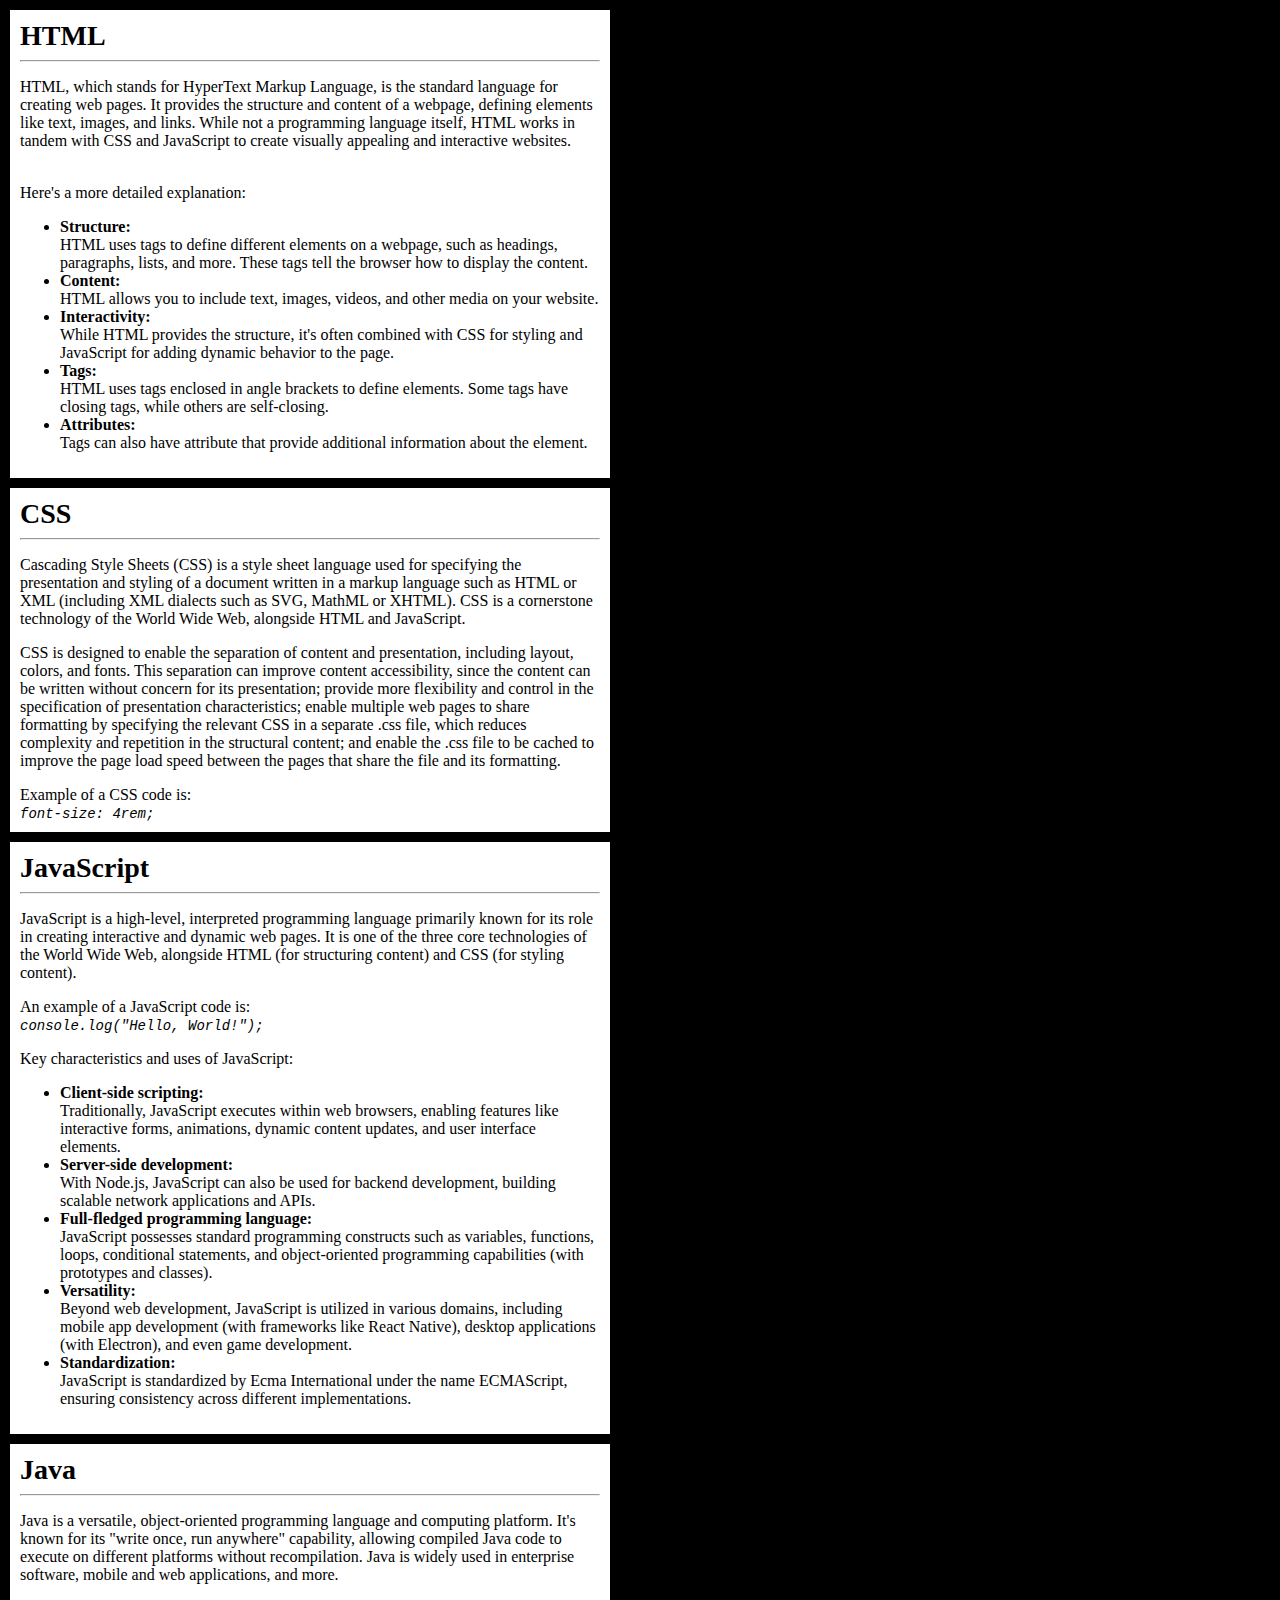
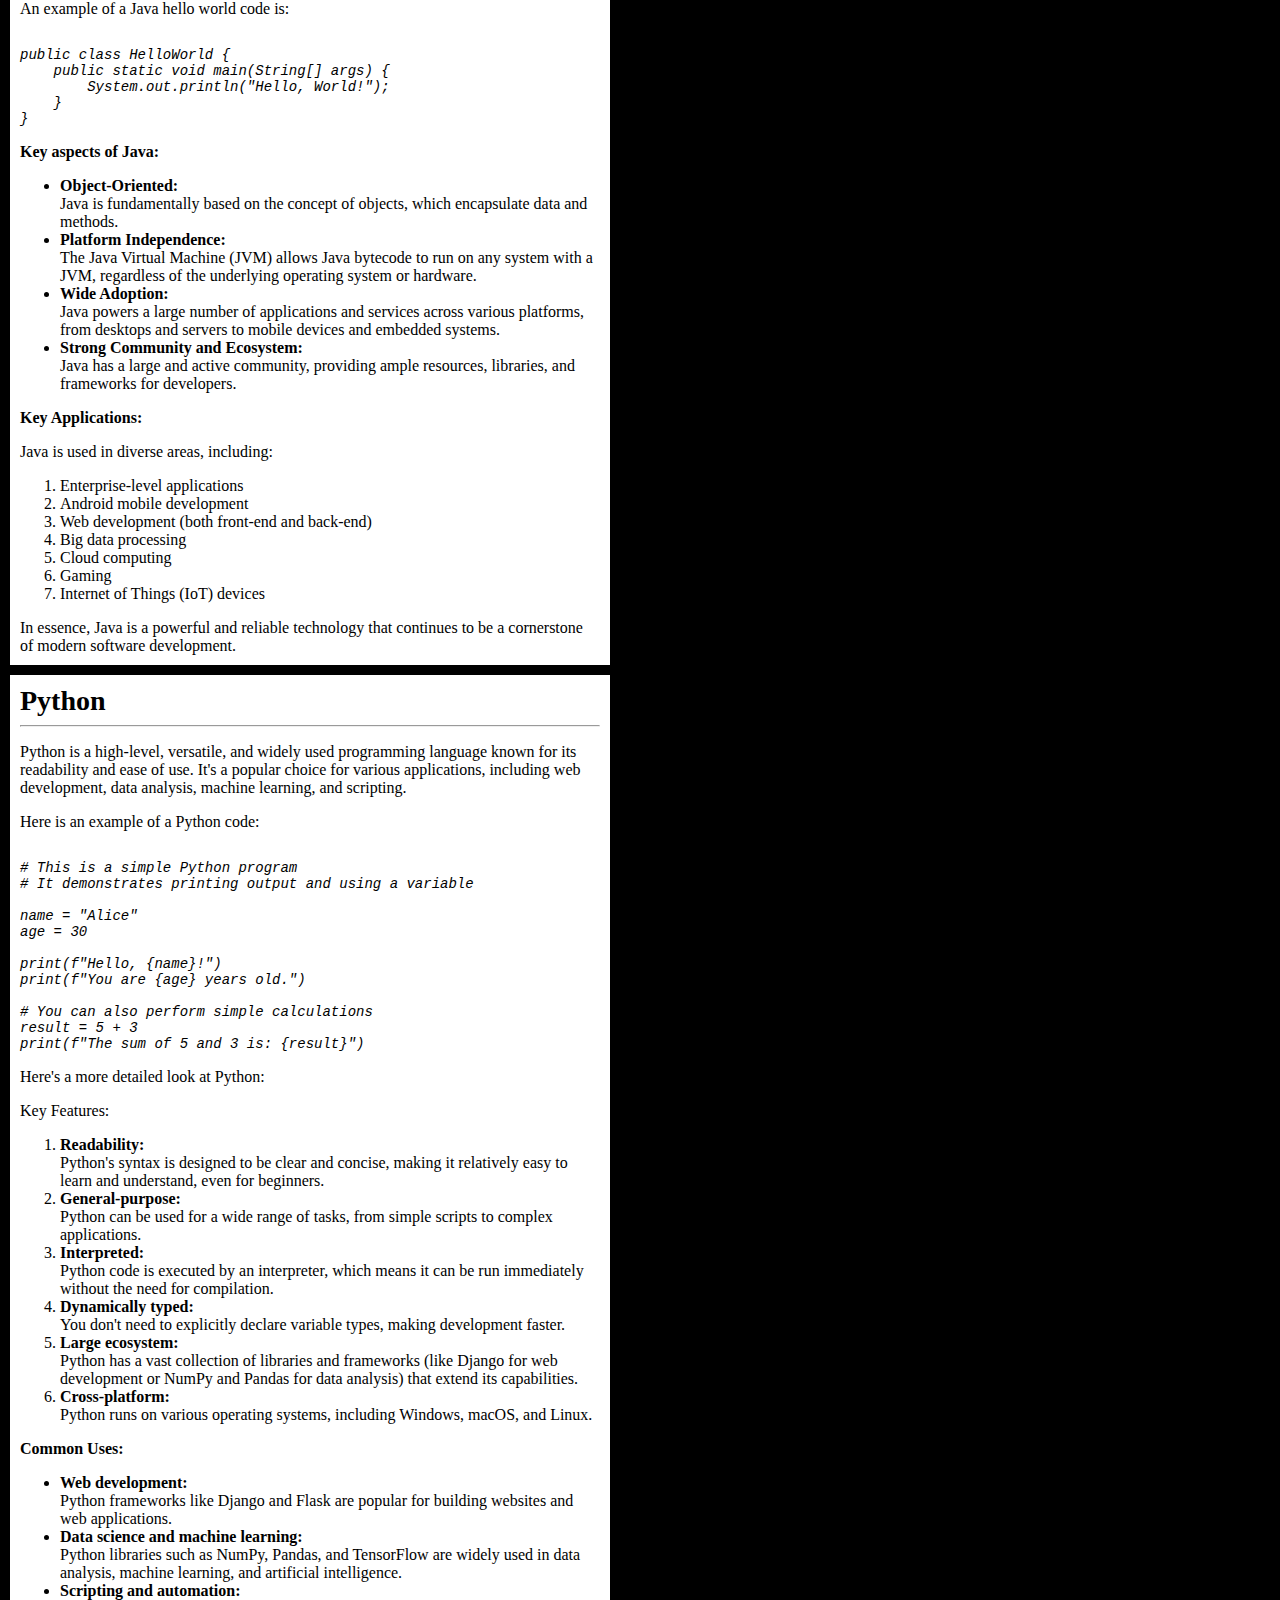
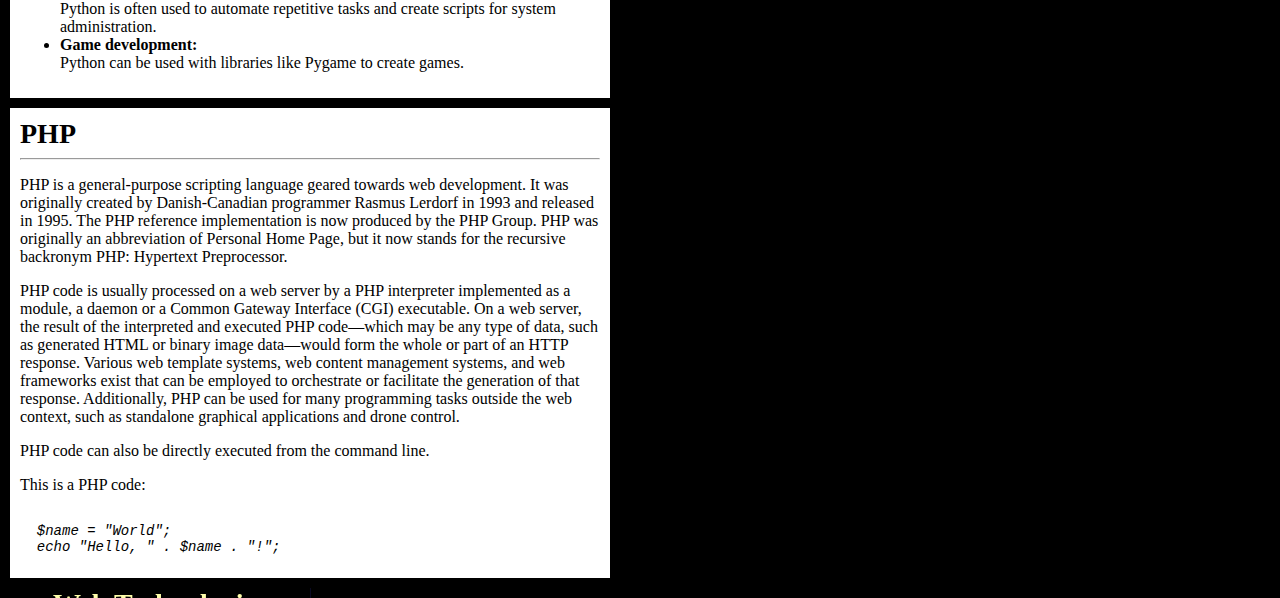
<file: Technical Documentation/indeed.html>
<!DOCTYPE html>
<html lang="en">
<head>
<meta name="viewport" content="width=device-width, initial-scale=1.0">
<meta charset="UTF-8 "/>
<title>Technical Documentation Page</title>
<link rel="stylesheet" href="styles.css">
</head>
<body>
<main id="main-doc">
  <section class="main-section" id="html">
    <header>HTML</header>
<hr>
    <p>HTML, which stands for HyperText Markup Language, is the standard language for creating web pages. It provides the structure and content of a webpage, defining elements like text, images, and links. While not a programming language itself, HTML works in tandem with CSS and JavaScript to create visually appealing and interactive websites.</p><br/>
<p>Here's a more detailed explanation:</p>
<ul><li><span class="bold">Structure:</span><br/>
HTML uses tags to define different elements on a webpage, such as headings, paragraphs, lists, and more. These tags tell the browser how to display the content.</li>
<li><span class="bold">Content:</span><br/>
HTML allows you to include text, images, videos, and other media on your website.</li>
<li><span class="bold">Interactivity:</span><br/>
While HTML provides the structure, it's often combined with CSS for styling and JavaScript for adding dynamic behavior to the page.</li>
<li><span class="bold">Tags:</span><br/>
HTML uses tags enclosed in angle brackets to define elements. Some tags have closing tags, while others are self-closing.</li>
<li><span class="bold">Attributes:</span><br/>
Tags can also have attribute that provide additional information about the element.</li></ul>


  </section>
  <section class="main-section" id="css">
<header>CSS</header>
<hr>
<p>Cascading Style Sheets (CSS) is a style sheet language used for specifying the presentation and styling of a document written in a markup language such as HTML or XML (including XML dialects such as SVG, MathML or XHTML). CSS is a cornerstone technology of the World Wide Web, alongside HTML and JavaScript.</p>
<p>CSS is designed to enable the separation of content and presentation, including layout, colors, and fonts. This separation can improve content accessibility, since the content can be written without concern for its presentation; provide more flexibility and control in the specification of presentation characteristics; enable multiple web pages to share formatting by specifying the relevant CSS in a separate .css file, which reduces complexity and repetition in the structural content; and enable the .css file to be cached to improve the page load speed between the pages that share the file and its formatting.
</p>
<p>Example of a CSS code is: <br/><code>font-size: 4rem;</code></p>
  </section>
  <section class="main-section" id="javascript">
<header>JavaScript</header>
<hr>
<p>JavaScript is a high-level, interpreted programming language primarily known for its role in creating interactive and dynamic web pages. It is one of the three core technologies of the World Wide Web, alongside HTML (for structuring content) and CSS (for styling content).</p>
<p>An example of a JavaScript code is: <br/><code>console.log("Hello, World!");</code></p>
<p>Key characteristics and uses of JavaScript:</p>
<ul><li><span class="bold">Client-side scripting:</span><br/>
Traditionally, JavaScript executes within web browsers, enabling features like interactive forms, animations, dynamic content updates, and user interface elements.</li>
<li><span class="bold">Server-side development:</span><br/>
With Node.js, JavaScript can also be used for backend development, building scalable network applications and APIs.</li>
<li><span class="bold">Full-fledged programming language:</span><br/>
JavaScript possesses standard programming constructs such as variables, functions, loops, conditional statements, and object-oriented programming capabilities (with prototypes and classes).</li>
<li><span class="bold">Versatility:</span><br/>
Beyond web development, JavaScript is utilized in various domains, including mobile app development (with frameworks like React Native), desktop applications (with Electron), and even game development.</li>
<li><span class="bold">Standardization:</span><br/>
JavaScript is standardized by Ecma International under the name ECMAScript, ensuring consistency across different implementations.</li></ul>

  </section>
  <section class="main-section" id="java">
<header>Java</header>
<hr>
<p>Java is a versatile, object-oriented programming language and computing platform. It's known for its "write once, run anywhere" capability, allowing compiled Java code to execute on different platforms without recompilation. Java is widely used in enterprise software, mobile and web applications, and more.<br/> 
<p class="java-code">An example of a Java hello world code is:
<pre><code>
public class HelloWorld {
    public static void main(String[] args) {
        System.out.println("Hello, World!");
    }
}
</code></pre></p>
<p class="bold">Key aspects of Java:<br/>
<ul><li><span class="bold">Object-Oriented:</span><br/>
Java is fundamentally based on the concept of objects, which encapsulate data and methods.<br/>
<li><span class="bold">Platform Independence:</span><br/>
The Java Virtual Machine (JVM) allows Java bytecode to run on any system with a JVM, regardless of the underlying operating system or hardware.<br/> 
<li><span class="bold">Wide Adoption:</span><br/>
Java powers a large number of applications and services across various platforms, from desktops and servers to mobile devices and embedded systems.<br/> 
<li><span class="bold">Strong Community and Ecosystem:</span><br/>
Java has a large and active community, providing ample resources, libraries, and frameworks for developers.</li></ul>
<span class="bold">Key Applications:</span>
<p>Java is used in diverse areas, including:</p>
<ol><li>Enterprise-level applications</li>
<li>Android mobile development</li>
<li>Web development (both front-end and back-end)</li>
<li>Big data processing</li>
<li>Cloud computing</li>
<li>Gaming</li>
<li>Internet of Things (IoT) devices</li></ol>
<p>In essence, Java is a powerful and reliable technology that continues to be a cornerstone of modern software development. 
</p>
  </section>
  <section class="main-section" id="python">
<header>Python</header>
<hr>
<p>Python is a high-level, versatile, and widely used programming language known for its readability and ease of use. It's a popular choice for various applications, including web development, data analysis, machine learning, and scripting.</p>
<p>Here is an example of a Python code:
<pre><code>
# This is a simple Python program
# It demonstrates printing output and using a variable

name = "Alice"
age = 30

print(f"Hello, {name}!")
print(f"You are {age} years old.")

# You can also perform simple calculations
result = 5 + 3
print(f"The sum of 5 and 3 is: {result}")
</code></pre></p>
<p>Here's a more detailed look at Python:</p>
<p>Key Features:</p>
<ol><li><span class="bold">Readability:</span><br/>
Python's syntax is designed to be clear and concise, making it relatively easy to learn and understand, even for beginners.</li>
<li><span class="bold">General-purpose:</span><br/>
Python can be used for a wide range of tasks, from simple scripts to complex applications.</li>
<li><span class="bold">Interpreted:</span><br/>
Python code is executed by an interpreter, which means it can be run immediately without the need for compilation.</li>
<li><span class="bold">Dynamically typed:</span><br>
You don't need to explicitly declare variable types, making development faster.</li> 
<li><span class="bold">Large ecosystem:</span><br/>
Python has a vast collection of libraries and frameworks (like Django for web development or NumPy and Pandas for data analysis) that extend its capabilities.</li> 
<li><span class="bold">Cross-platform:</span><br/>
Python runs on various operating systems, including Windows, macOS, and Linux.</li></ol> 
<p class="bold">Common Uses:</p>
<ul><li><span class="bold">Web development:</span><br/>
Python frameworks like Django and Flask are popular for building websites and web applications.</li> 
<li><span class="bold">Data science and machine learning:</span><br/>
Python libraries such as NumPy, Pandas, and TensorFlow are widely used in data analysis, machine learning, and artificial intelligence.</li> 
<li><span class="bold">Scripting and automation:</span><br/>
Python is often used to automate repetitive tasks and create scripts for system administration.</li> 
<li><span class="bold">Game development:</span><br/>
Python can be used with libraries like Pygame to create games.</li></ul>
  </section>
  <section class="main-section" id="php">
<header>PHP</header>
<hr>
<p>PHP is a general-purpose scripting language geared towards web development. It was originally created by Danish-Canadian programmer Rasmus Lerdorf in 1993 and released in 1995. The PHP reference implementation is now produced by the PHP Group. PHP was originally an abbreviation of Personal Home Page, but it now stands for the recursive backronym PHP: Hypertext Preprocessor.</p>
<p>PHP code is usually processed on a web server by a PHP interpreter implemented as a module, a daemon or a Common Gateway Interface (CGI) executable. On a web server, the result of the interpreted and executed PHP code—which may be any type of data, such as generated HTML or binary image data—would form the whole or part of an HTTP response. Various web template systems, web content management systems, and web frameworks exist that can be employed to orchestrate or facilitate the generation of that response. Additionally, PHP can be used for many programming tasks outside the web context, such as standalone graphical applications and drone control.</p>
<p>PHP code can also be directly executed from the command line.
</p>
<p>This is a PHP code:
<pre><code>
  $name = "World";
  echo "Hello, " . $name . "!";
</code></pre>
  </section>
</main>
<nav id="navbar">
<header>Web Technologies Documentation</header>
<ul class="nav-list">
<a class="nav-link" href="#html"><li>HTML</li></a>
<a class="nav-link" href="#css"><li>CSS</li></a>
<a class="nav-link" href="#javascript"><li>JavaScript</li></a>
<a class="nav-link" href="#java"><li>Java</li></a>
<a class="nav-link" href="#python"><li>Python</li></a>
<a class="nav-link" href="#php"><li>PHP</li></a>
</ul>
</nav>
</body>
</html>
</file>
<file: Technical Documentation/styles.css>
@media (min-width: 900px){
html{
display: flex;
flex-direction: column-reverse;
}
#navbar{
position: fixed;
width: 300px;
border-right: 1px solid #0a0a23;
}
#main-doc{
width: 600px;
}
}

html{
box-sizing: border-box; 
}

body {
background-color: #000;
padding: 2px;
}

.main-section{
padding: 10px;
margin-bottom: 10px;
background-color: white;
}

header{
font-weight: bold;
font-size: 1.75rem;
}

.bold{
font-weight: bold;
}

p{
margin-bottom: 0;
padding-bottom: 0;
}

#navbar{
display: block;
color: #fefeaa;
text-align: center;
}

#navbar li{
height: 35px;
list-style: none;
margin-left: -50px;
padding-top: 15px;
margin-bottom:2px;
background-color: #323232;
border: 1px solid #787878;
}

.nav-link{
text-decoration: none;
color: #fefeaa;
}

code{
font-size: 14px;
font-style: italic;
}
</file>
